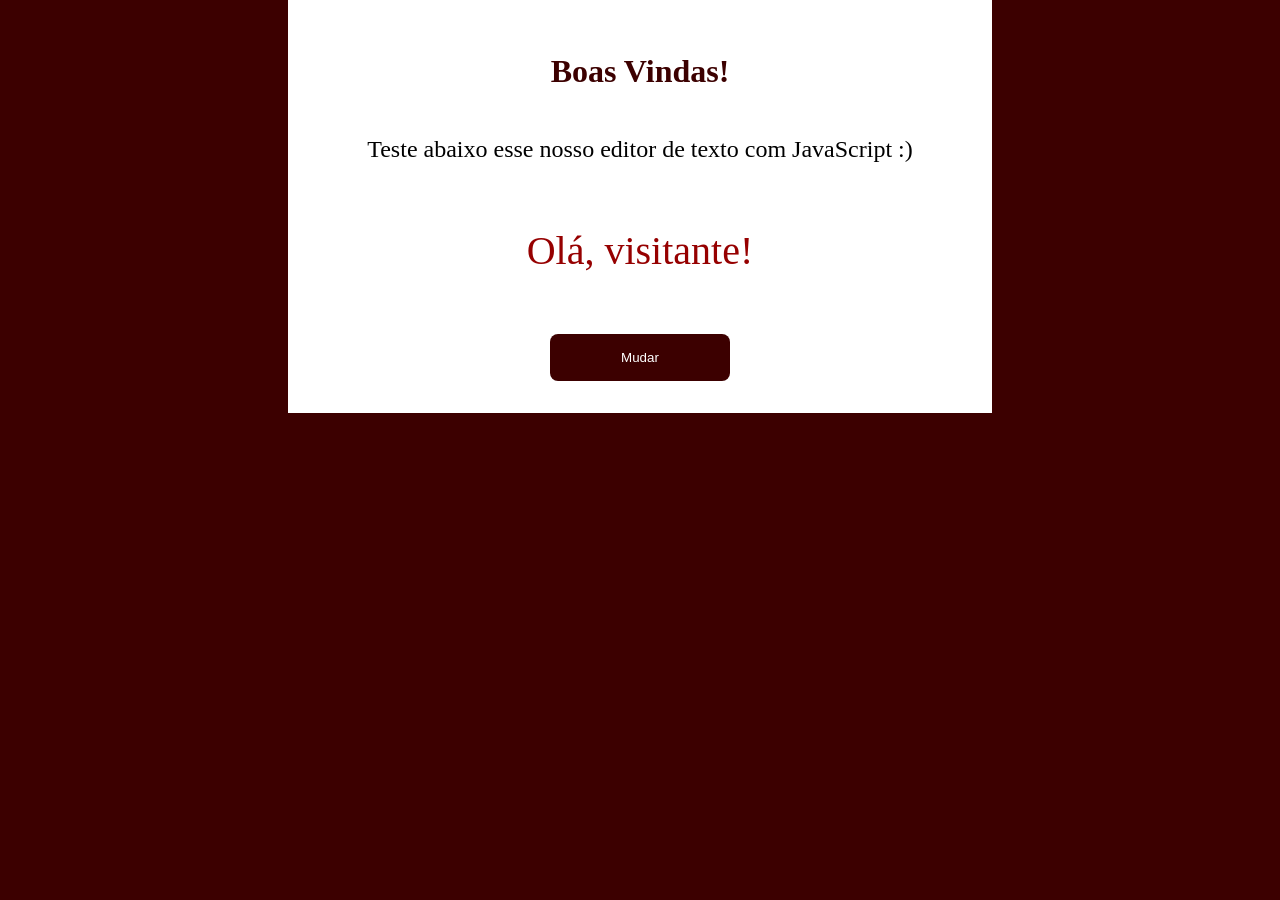
<file: Aula-01/index.html>
<!DOCTYPE html>
<html lang="pt-br">
<head>
    <meta charset="UTF-8">
    <meta name="viewport" content="width=device-width, initial-scale=1.0">
    <title>Aula 01</title>
    <link rel="stylesheet" href="style.css">
</head>
<body>
    <div class="container">
        <h1>
            Boas Vindas!
        </h1>
        <p>
            Teste abaixo esse nosso editor de texto com JavaScript :)
        </p>
        <p class="text-transformed" id="msg">
            Olá, visitante!
        </p>
        <button onclick="Mudar_Nome()" class="btn">
            Mudar
        </button>
    </div>

    <script src="script.js">
        
    </script>
</body>
</html>
</file>
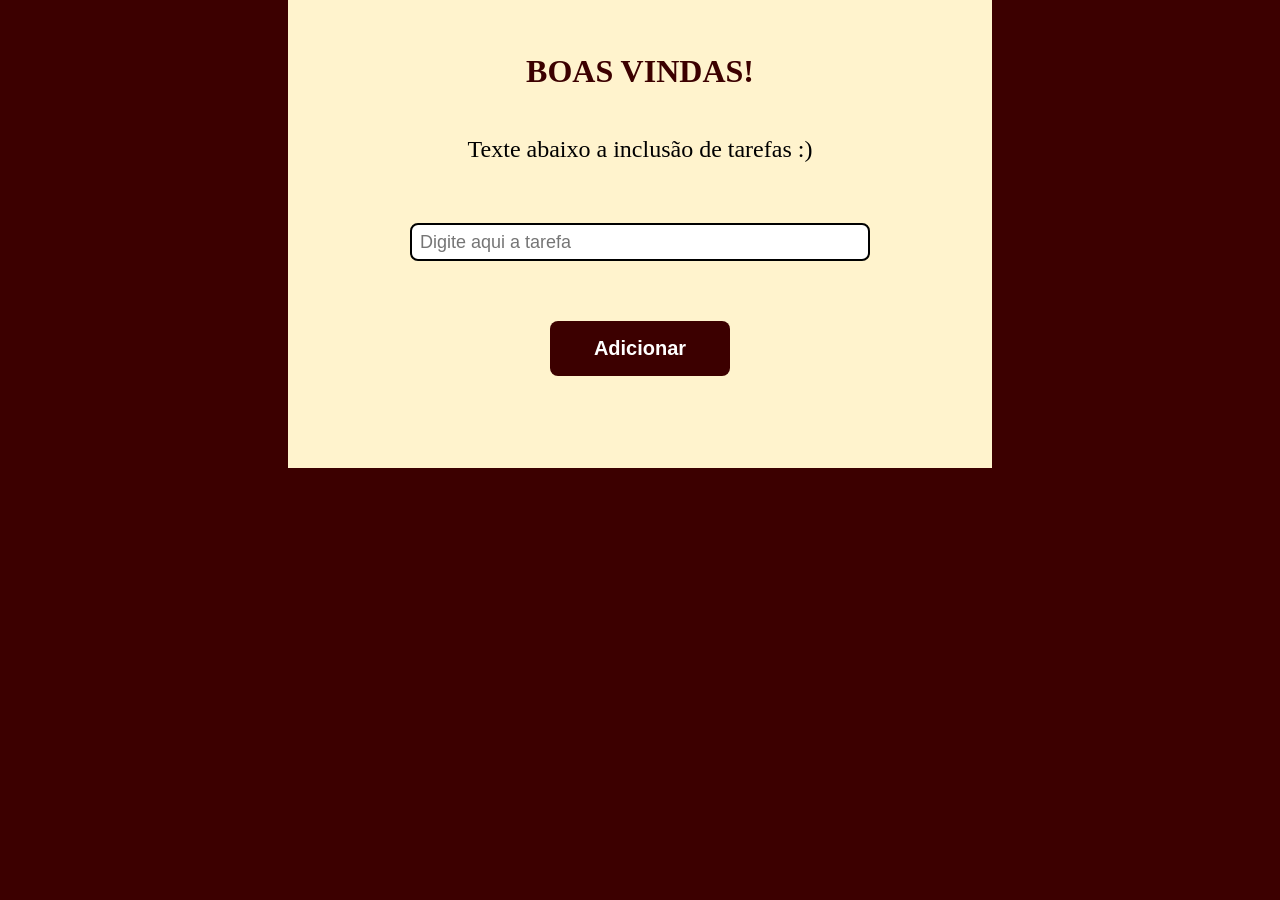
<file: Aula-02/index.html>
<!DOCTYPE html>
<html lang="pt-br">
<head>
    <meta charset="UTF-8">
    <meta name="viewport" content="width=device-width, initial-scale=1.0">
    <title>Aula 02</title>
    <link rel="stylesheet" href="style.css">
</head>
<body>
    <div class="container">
        <h1>
            BOAS VINDAS!
        </h1>
        <p>
            Texte abaixo a inclusão de tarefas :)
        </p>
        <input class="input_tarefa" id="input_tarefa" type="text" placeholder="Digite aqui a tarefa">
        <button onclick="Adicionar_Tarefa()" class="btn">
            Adicionar
        </button>
        <ul class="lista_tarefas" id="lista_tarefas"></ul>
    </div>
    <script src="script.js">

    </script>
</body>
</html>
</file>
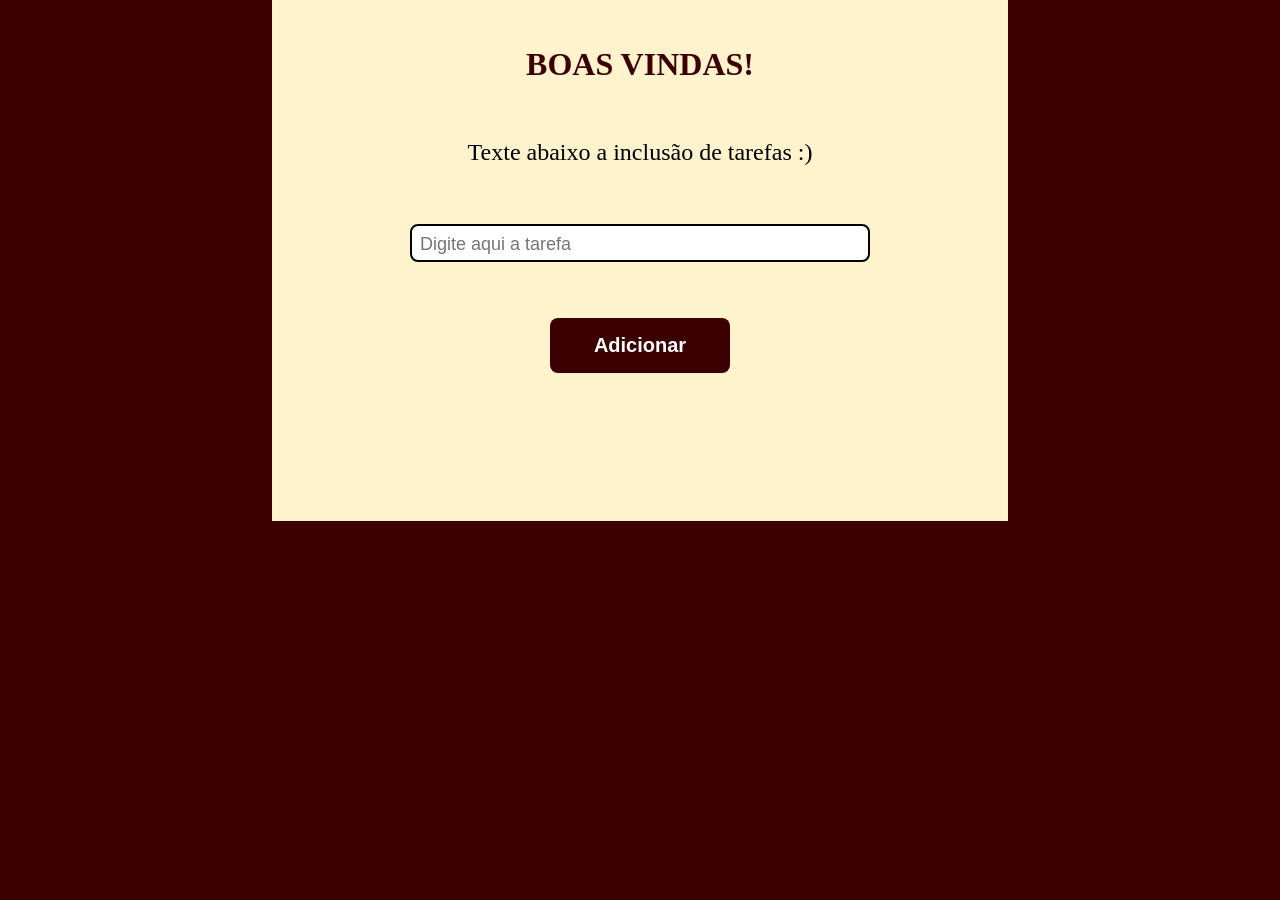
<file: Aula-03/index.html>
<!DOCTYPE html>
<html lang="pt-br">
<head>
    <meta charset="UTF-8">
    <meta name="viewport" content="width=device-width, initial-scale=1.0">
    <title>Aula 03</title>
    <link rel="stylesheet" href="style.css">
</head>
<body>
    <div class="container">
        <h1>
            BOAS VINDAS!
        </h1>
        <p>
            Texte abaixo a inclusão de tarefas :)
        </p>
        <input class="input_tarefa" id="input_tarefa" type="text" placeholder="Digite aqui a tarefa">
        <p class="msg" id="msg"></p>
        <button onclick="Adicionar_Tarefa()" class="btn">
            Adicionar
        </button>
        <ul class="lista_tarefas" id="lista_tarefas"></ul>
    </div>
    <script src="script.js">

    </script>
</body>
</html>
</file>
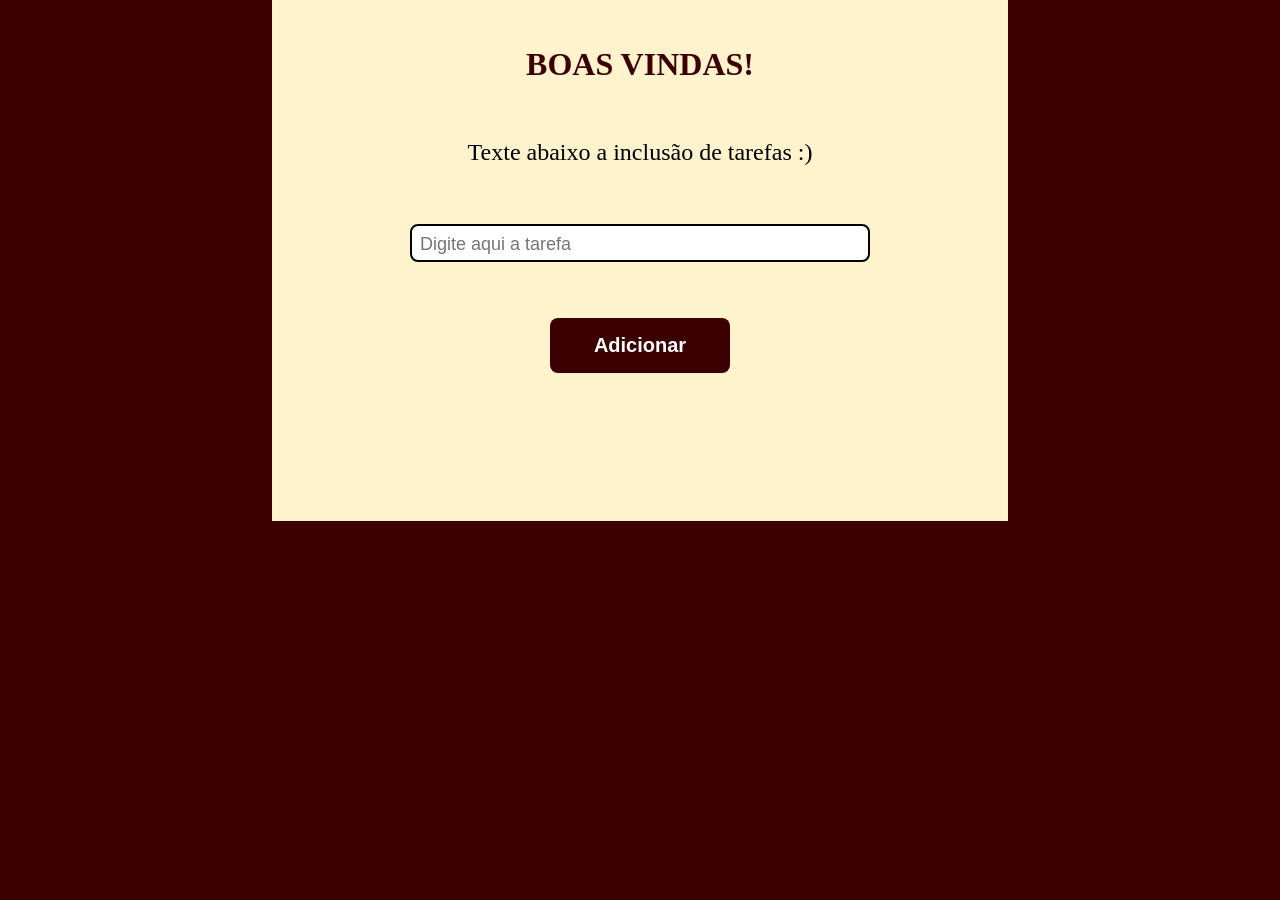
<file: Aula-04/index.html>
<!DOCTYPE html>
<html lang="pt-br">
<head>
    <meta charset="UTF-8">
    <meta name="viewport" content="width=device-width, initial-scale=1.0">
    <title>Aula 04</title>
    <link rel="stylesheet" href="style.css">
</head>
<body>
    <div class="container">
        <h1>
            BOAS VINDAS!
        </h1>
        <p>
            Texte abaixo a inclusão de tarefas :)
        </p>
        <input class="input_tarefa" id="input_tarefa" type="text" placeholder="Digite aqui a tarefa">
        <p class="msg" id="msg"></p>
        <button onclick="Adicionar_Tarefa()" class="btn">
            Adicionar
        </button>
        <ul class="lista_tarefas" id="lista_tarefas"></ul>
    </div>
    <script src="script.js">

    </script>
</body>
</html>
</file>
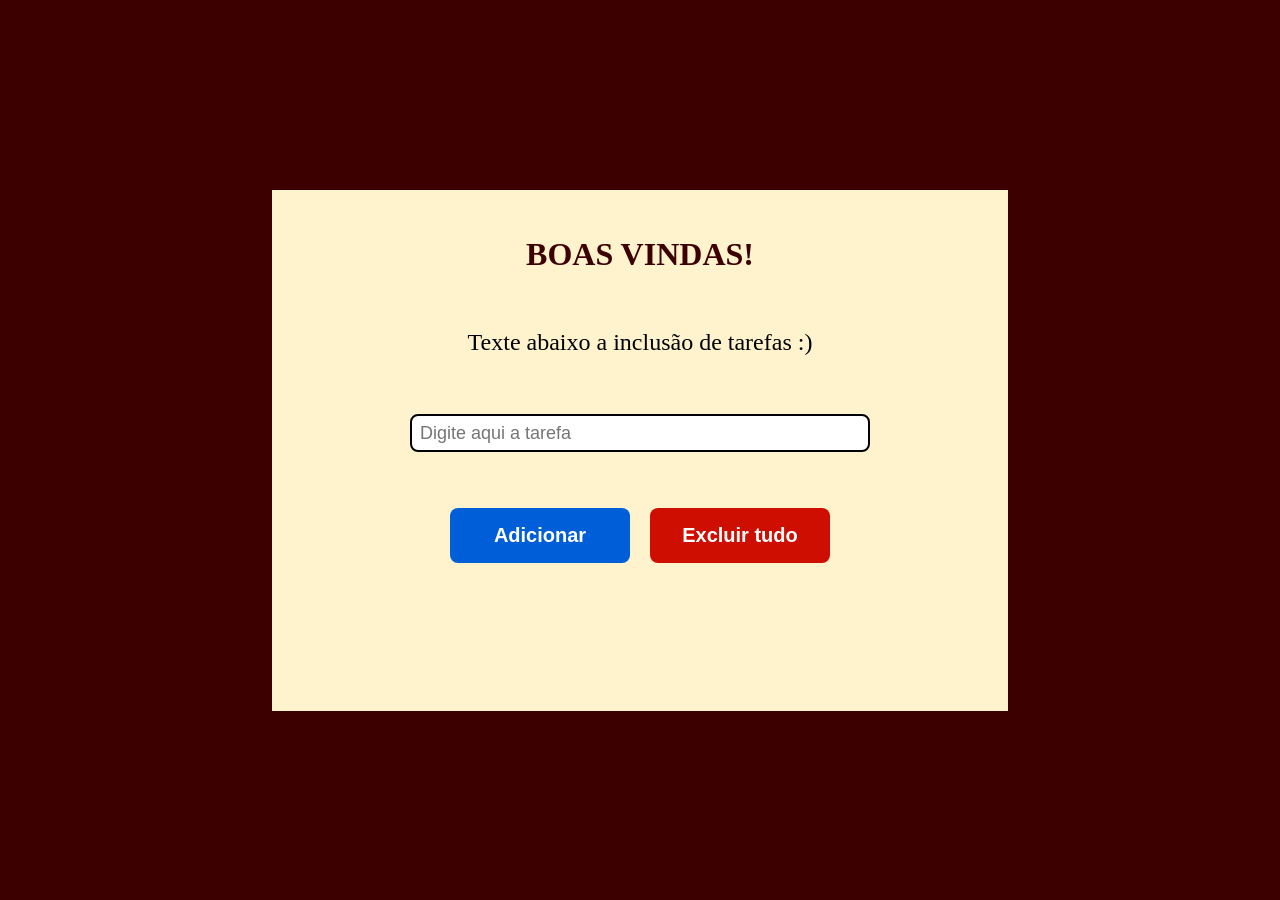
<file: Aula-05/index.html>
<!DOCTYPE html>
<html lang="pt-br">
<head>
    <meta charset="UTF-8">
    <meta name="viewport" content="width=device-width, initial-scale=1.0">
    <title>Aula 05</title>
    <link rel="stylesheet" href="style.css">
</head>
<body>
    <div class="container">
        <h1>
            BOAS VINDAS!
        </h1>
        <p>
            Texte abaixo a inclusão de tarefas :)
        </p>
        <input class="input_tarefa" id="input_tarefa" type="text" placeholder="Digite aqui a tarefa">
        <p class="msg" id="msg"></p>
        <div id="botoes">
            <button onclick="Adicionar_Tarefa()" class="botao" id="botao_adicionar">
                Adicionar
            </button>
            <button onclick="Excluir_Tudo()" class="botao" id="botao_excluir_tudo">
                Excluir tudo
            </button>
        </div>
        <ul class="lista_tarefas" id="lista_tarefas"></ul>
    </div>
    <script src="script.js">

    </script>
</body>
</html>
</file>
<file: Aula-01/style.css>
html {
    font-size: 62.5%;
}

body {
    margin: 0;
    padding: 0;
    display: flex;
    align-items: center;
    justify-content: center;
    max-height: 100vh;
    max-width: 100vw;
    font-size: 1.6rem;
    background-color: #3c0000;
}

.container {
    display: flex;
    flex-direction: column;
    padding: 32px;
    width: 50%;
    text-align: center;
    background-color: #FFFFFF;
}

h1 {
    font-size: 3.2rem;
    font-weight: 700;
    color: #3C0000;
}

p {
    font-size: 2.4rem;
}

.text-transformed {
    margin-bottom: 60px;
    font-size: 4.0rem;
    color: rgb(150, 0, 0);
}

button.btn {
    display: inline;
    align-self: center;
    width: 180px;
    padding: 16px 20px 16px 20px;
    cursor: pointer;
    border-radius: 8px;
    border: none;
    color: #FFFFFF;
    background-color: #3C0000;
}
</file>
<file: Aula-02/style.css>
html {
    font-size: 62.5%;
}

body {
    margin: 0;
    padding: 0;
    display: flex;
    align-items: center;
    justify-content: center;
    max-height: 100vh;
    max-width: 100vw;
    font-size: 1.6rem;
    background-color: #3c0000;
}

.container {
    display: flex;
    flex-direction: column;
    padding: 32px;
    width: 50%;
    text-align: center;
    background-color: #fff3cd;
}

h1 {
    font-size: 3.2rem;
    font-weight: 700;
    color: #3C0000;
}

p {
    margin-bottom: 60px;
    font-size: 2.4rem;
}

.tarefa {
    margin-bottom: 60px;
    font-size: 4rem;
    color: rgb(150, 0, 0);
}

.input_tarefa {
    font-size: 1.8rem;
    padding: 2px 0px 0px 8px;
    display: inline;
    align-self: center;
    margin-bottom: 60px;
    width: 70%;
    height: 3.2rem;
    border-color: #3c0000;
    border: 2px;
    border-style: solid;
    border-radius: 8px;
}

button.btn {
    display: inline;
    align-self: center;
    width: 180px;
    margin-bottom: 60px;
    padding: 16px 20px 16px 20px;
    cursor: pointer;
    border-radius: 8px;
    border: none;
    font-size: 2rem;
    font-weight: 700;
    color: #FFFFFF;
    background-color: #3C0000;
}

.lista_tarefas {
    margin: 0;
    padding: 0;
    width: 70%;
    display: flex;
    flex-direction: column;
    align-self: center;
    list-style: none;
    gap: 8px;
}

.lista_tarefas li {
    text-align: start;
    padding: 12px 16px 12px 16px;
    font-size: 2.8rem;
    background-color: #FFFFFF;
}
</file>
<file: Aula-03/style.css>
html {
    font-size: 62.5%;
}

body {
    margin: 0px;
    line-height: 100%;
    padding: 0px;
    display: flex;
    align-items: center;
    justify-content: center;
    max-height: 100vh;
    max-width: 100vw;
    font-size: 1.6rem;
    background-color: #3c0000;
}

.container {
    display: flex;
    flex-direction: column;
    padding: 48px;
    width: 50%;
    text-align: center;
    background-color: #fff3cd;
}

h1 {
    margin: 0px 0px 64px 0px;
    font-size: 3.2rem;
    line-height: 100%;
    font-weight: 700;
    color: #3C0000;
}

p {
    margin: 0px 0px 64px 0px;
    font-size: 2.4rem;
}

.tarefa {
    margin-bottom: 64px;
    font-size: 4rem;
    color: rgb(150, 0, 0);
}

.input_tarefa {
    font-size: 1.8rem;
    padding: 2px 0px 0px 8px;
    display: inline;
    align-self: center;
    margin-bottom: 28px;
    width: 70%;
    height: 3.2rem;
    border-color: #3c0000;
    border: 2px;
    border-style: solid;
    border-radius: 8px;
}

button.btn {
    display: inline;
    align-self: center;
    width: 180px;
    margin-bottom: 100px;
    padding: 16px 20px 16px 20px;
    cursor: pointer;
    border-radius: 8px;
    border: none;
    font-size: 2rem;
    font-weight: 700;
    color: #FFFFFF;
    background-color: #3C0000;
}

.lista_tarefas {
    margin: 0;
    padding: 0;
    width: 80%;
    display: flex;
    flex-direction: column;
    align-self: center;
    list-style: none;
    gap: 8px;
}

.lista_tarefas li {
    text-align: start;
    padding: 12px 16px 12px 16px;
    font-size: 2.8rem;
    background-color: #FFFFFF;
    border-radius: 8px;
}

.msg {
    margin: 0px 0px 28px 0px;
    font-size: 2rem;
    color: #252525;
}
</file>
<file: Aula-04/style.css>
html {
    font-size: 62.5%;
}

body {
    margin: 0px;
    line-height: 100%;
    padding: 0px;
    display: flex;
    align-items: center;
    justify-content: center;
    max-height: 100vh;
    max-width: 100vw;
    font-size: 1.6rem;
    background-color: #3c0000;
}

.container {
    display: flex;
    flex-direction: column;
    padding: 48px;
    width: 50%;
    text-align: center;
    background-color: #fff3cd;
}

h1 {
    margin: 0px 0px 64px 0px;
    font-size: 3.2rem;
    line-height: 100%;
    font-weight: 700;
    color: #3C0000;
}

p {
    margin: 0px 0px 64px 0px;
    font-size: 2.4rem;
}

.tarefa {
    margin-bottom: 64px;
    font-size: 4rem;
    color: rgb(150, 0, 0);
}

.input_tarefa {
    font-size: 1.8rem;
    padding: 2px 0px 0px 8px;
    display: inline;
    align-self: center;
    margin-bottom: 28px;
    width: 70%;
    height: 3.2rem;
    border-color: #3c0000;
    border: 2px;
    border-style: solid;
    border-radius: 8px;
}

button.btn {
    display: inline;
    align-self: center;
    width: 180px;
    margin-bottom: 100px;
    padding: 16px 20px 16px 20px;
    cursor: pointer;
    border-radius: 8px;
    border: none;
    font-size: 2rem;
    font-weight: 700;
    color: #FFFFFF;
    background-color: #3C0000;
}

button.btn:hover {
    background-color: #5f0000;
    transition: 0.3s;
}

.lista_tarefas {
    margin: 0;
    padding: 0;
    width: 80%;
    display: flex;
    flex-direction: column;
    align-self: center;
    list-style: none;
    gap: 8px;
}

.lista_tarefas li {
    text-align: start;
    padding: 16px 20px 16px 20px;
    font-size: 2.8rem;
    background-color: #FFFFFF;
    border-radius: 8px;
}

.msg {
    margin: 0px 0px 28px 0px;
    font-size: 2rem;
    color: #252525;
}
</file>
<file: Aula-05/style.css>
html {
    font-size: 62.5%;
}

body {
    height: 100vh;
    margin: 0px;
    line-height: 100%;
    padding: 0px;
    display: flex;
    justify-content: center;
    align-items: center;
    max-height: 100vh;
    max-width: 100vw;
    font-size: 1.6rem;
    background-color: #3c0000;
}

.container {
    display: flex;
    flex-direction: column;
    padding: 48px;
    width: 50%;
    text-align: center;
    background-color: #fff3cd;
}

h1 {
    margin: 0px 0px 64px 0px;
    font-size: 3.2rem;
    line-height: 100%;
    font-weight: 700;
    color: #3C0000;
}

p {
    margin: 0px 0px 64px 0px;
    font-size: 2.4rem;
}

.tarefa {
    margin-bottom: 64px;
    font-size: 4rem;
    color: rgb(150, 0, 0);
}

.input_tarefa {
    font-size: 1.8rem;
    padding: 2px 0px 0px 8px;
    display: inline;
    align-self: center;
    margin-bottom: 28px;
    width: 70%;
    height: 3.2rem;
    border-color: #3c0000;
    border: 2px;
    border-style: solid;
    border-radius: 8px;
}

#botoes {
    display: flex;
    justify-content: center;
    gap: 20px;
}

button.botao {
    display: inline;
    width: 180px;
    margin-bottom: 100px;
    padding: 16px 20px 16px 20px;
    cursor: pointer;
    border-radius: 8px;
    border: none;
    font-size: 2rem;
    font-weight: 700;
    color: #FFFFFF;
}

button#botao_adicionar {
    background-color: #005ed8;
}

button#botao_adicionar:hover {
    background-color: #0089e4;
    transition: 0.2s ease;
}

button#botao_excluir_tudo {
    background-color: #ce0e00;
}

button#botao_excluir_tudo:hover {
    background-color: #ec1000;
    transition: 0.2s ease;
}

.lista_tarefas {
    margin: 0;
    padding: 0;
    width: 80%;
    display: flex;
    flex-direction: column;
    align-self: center;
    list-style: none;
    gap: 8px;
}

.lista_tarefas li {
    text-align: start;
    padding: 8px 8px 8px 12px;
    font-size: 2.8rem;
    background-color: #FFFFFF;
    border-radius: 8px;
}

.botoes_tarefa {
    display: flex;
    align-items: center;
    justify-content: center;
    width: 80px;
    padding: 8px 12px 8px 10px;
    font-size: 1.4rem;
    font-weight: 700;
    border: solid #3c0000;
    border-radius: 8px;
    color: #3c0000;
    background-color: #fff3cd;
}

.botoes_tarefa:hover {
    cursor: pointer;
    border: solid #aa0000;
    color: #aa0000;
    transition: 0.3s;
}

.msg {
    margin: 0px 0px 28px 0px;
    font-size: 2rem;
    color: #252525;
}
</file>
